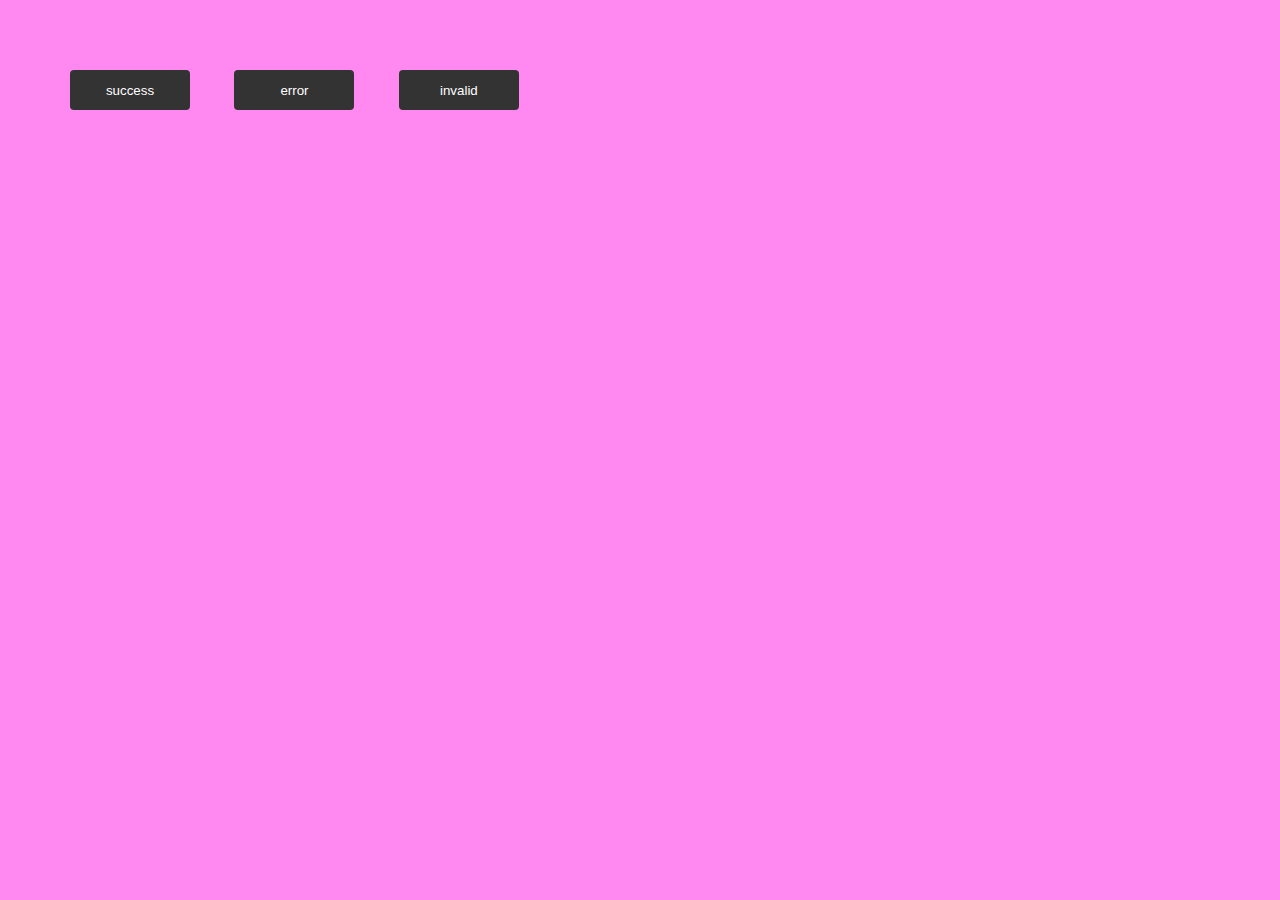
<file: notification-bars/index.html>
<!DOCTYPE html>
<html lang="en">
<head>
    <meta charset="UTF-8">
    <meta name="viewport" content="width=device-width, initial-scale=1.0">
    <title>Document</title>
    <link rel="stylesheet" href="style.css">
    <link rel="stylesheet" href="https://cdnjs.cloudflare.com/ajax/libs/font-awesome/6.5.2/css/all.min.css" integrity="sha512-SnH5WK+bZxgPHs44uWIX+LLJAJ9/2PkPKZ5QiAj6Ta86w+fsb2TkcmfRyVX3pBnMFcV7oQPJkl9QevSCWr3W6A==" crossorigin="anonymous" referrerpolicy="no-referrer" />
</head>
<body>
    <div class="buttons">
        <button onclick="showToast(successMsg)">success</button>
        <button onclick="showToast(errorMsg)">error</button>
        <button onclick="showToast(invalidMsg)">invalid</button>
    </div>
    <div id="toastbox"></div>
    <script src="app.js"></script>
</body>
</html>
</file>
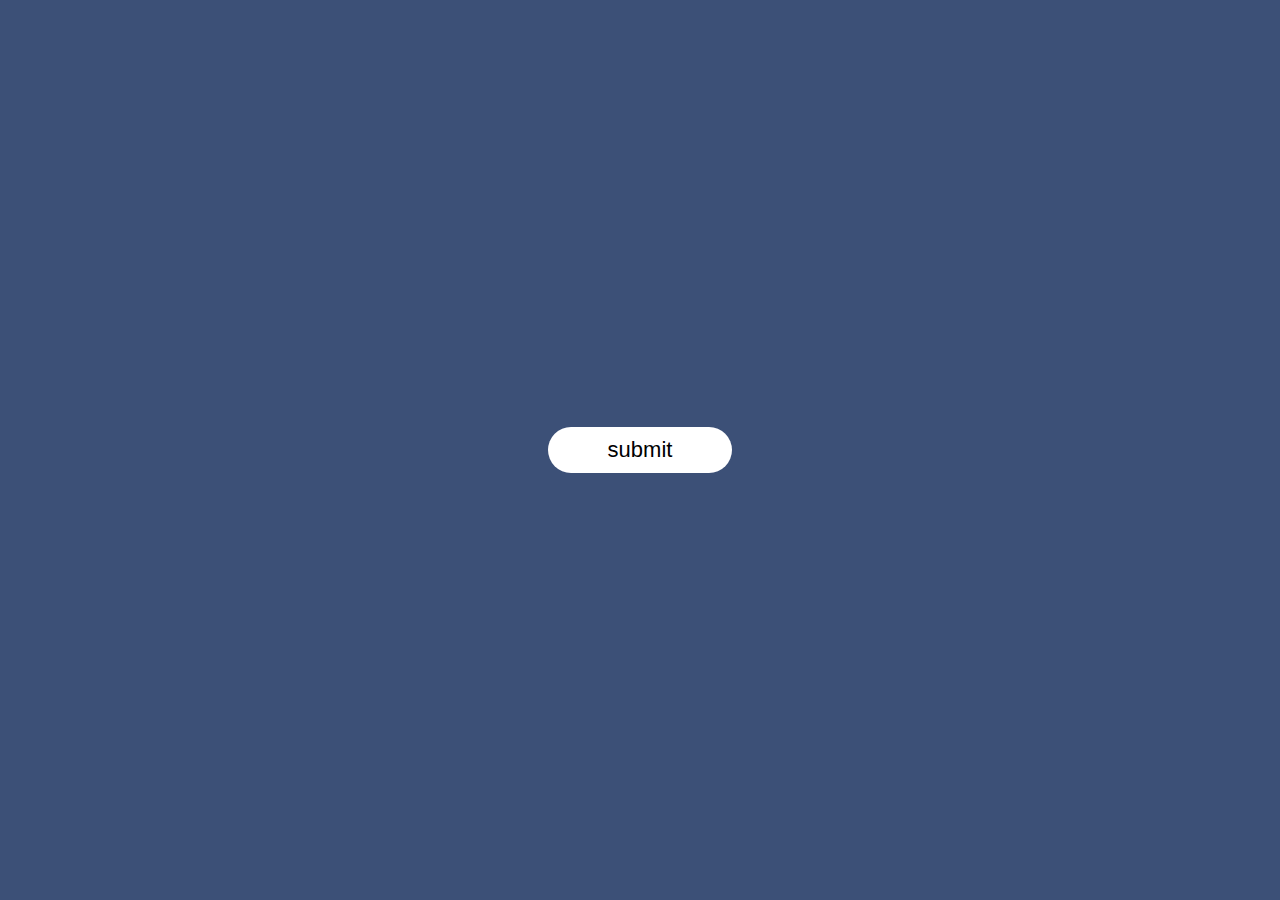
<file: submit-confirmation-popup/index.html>
<!DOCTYPE html>
<html lang="en">
<head>
    <meta charset="UTF-8">
    <meta name="viewport" content="width=device-width, initial-scale=1.0">
    <title>submit confirmation</title>
    <link rel="stylesheet" href="style.css">
</head>
<body>
    <div class="container">
        <button type="submit" class="btn" onclick="openPopUp()">submit</button>
        <div class="popup" id="popup">
            <img src="images/tick.png">
            <h2>Thank You!</h2>
            <p>Your details have been submitted</p>
            <button onclick="closePopUp()">OK</button>
        </div>
    </div>
    <script>
        let popup = document.getElementById('popup');
        function openPopUp() {
            popup.classList.add('open-popup');
        }

        function closePopUp() {
            popup.classList.remove('open-popup');
        }
    </script>
</body>
</html>
</file>
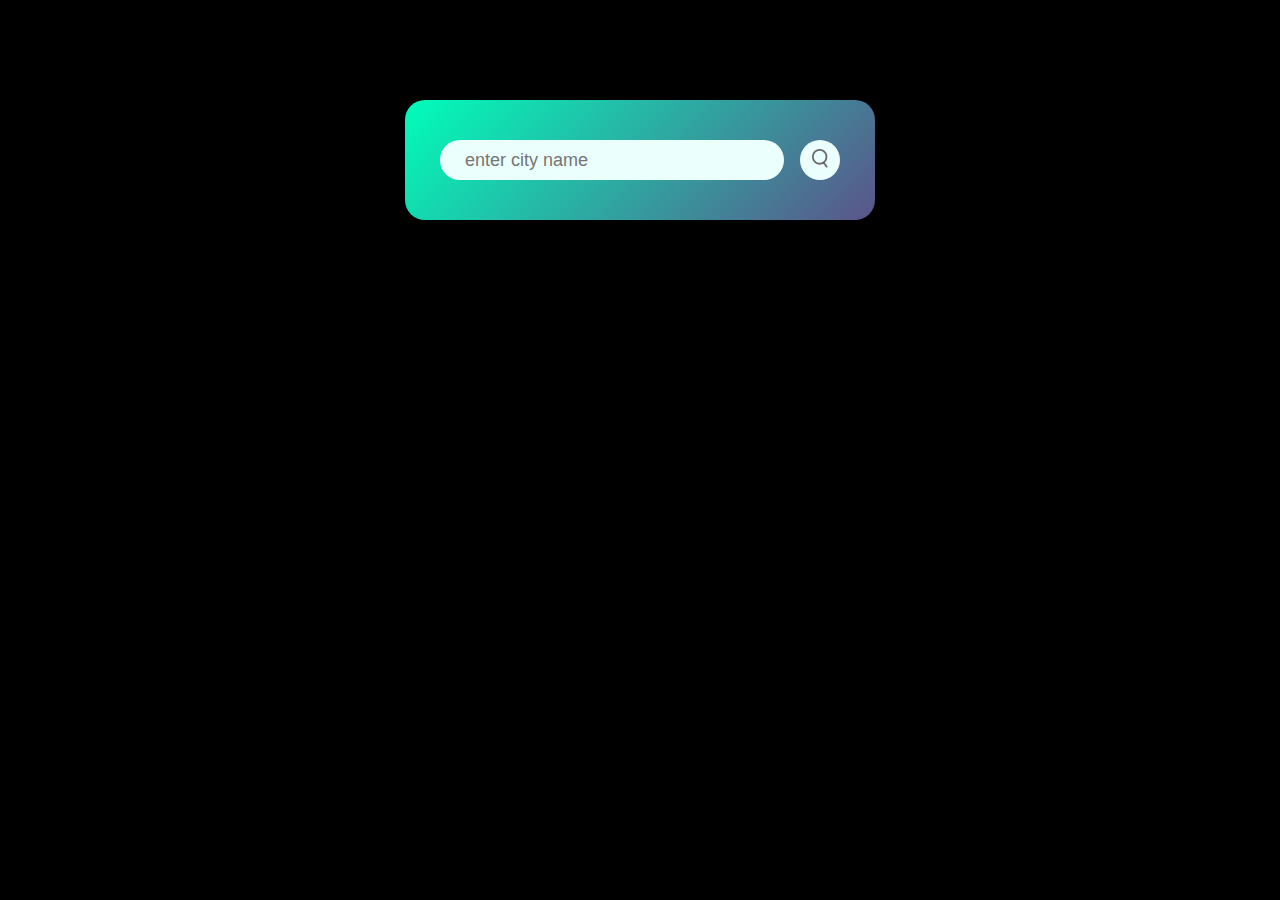
<file: weather-app/index.html>
<!DOCTYPE html>
<html lang="en">
<head>
    <meta charset="UTF-8">
    <meta name="viewport" content="width=device-width, initial-scale=1.0">
    <title>weather app</title>
    <link rel="stylesheet" href="./style.css">
</head>
<body>
    <div class="card">
        <div class="search">
            <input type="text" placeholder="enter city name" spellcheck="false">
            <button><img src="images/search.png"></button>
        </div>
        <div class="error">
            <span>invalid city name</span>
        </div>
        <div class="weather">
            <img src="images/rain.png" class="weather-icon">
            <h1 class="temp">37°C</h1>
            <h2 class="city">New York</h2>
            <div class="details">
                <div class="col"><img src="images/humidity.png">
                <div>
                    <p class="humidity">50%</p>
                    <p>Humidity</p>
                </div>
            </div>
            <div class="col"><img src="images/wind.png">
                <div>
                    <p class="wind">25km/hr</p>
                    <p>Wind</p>
                </div>
            </div>
            </div>
        </div>
    </div>

    <script src="./app.js"></script>
</body>
</html>
</file>
<file: notification-bars/style.css>
*{
    margin: 0;
    padding: 0;
    font-family: 'Poppins',sans-serif;
    box-sizing: border-box;
}
body{
    background: #f7ed;
}

.buttons{
margin: 50px;
}

.buttons button{
    background: #333;
    color: #fff;
    border: 0;
    outline: 0;
    width: 120px;
    height: 40px;
    margin: 20px;
    cursor: pointer;
    border-radius: 4px;
}

#toastbox{
    position: absolute;
    bottom: 30px;
    right:30px;
    display: flex;
    align-items: flex-end;
    flex-direction: column;
    overflow: hidden;
    padding: 20px;
}

.toast {
    width: 400px;
    height: 80px;
    background: #fff;
    font-weight: 500;
    margin: 15px 0;
    box-shadow: 0 0 20px rgba(0,0,0,0.3);
    display: flex;
    align-items: center;
    position: relative;
    transform: translateX(100%);
    animation: moveleft 0.5s linear forwards;
}

@keyframes moveleft{
    100%{
        transform: translateX(0);
    }
} 

.toast i{
    margin: 0 20px;
    font-size: 35px;
    color: green;
    background: white;
    border-radius: 50%;
}

.toast.error i{
    color: red;
}

.toast.invalid i{
    color: orange;
}

.toast::after{
    content: '';
    position: absolute;
    left: 0;
    bottom: 0;
    width: 100%;
    height: 5px;
    background: green;
    animation: anim 5s linear forwards;
}

@keyframes anim {
    100%{
        width: 0;
    }
}

.toast.error::after{
    background: red;
}
.toast.invalid::after{
    background: orange;
}
</file>
<file: submit-confirmation-popup/style.css>
*{
    padding: 0;
    margin: 0;
    font-family: 'Poppins',sans-serif;
    box-sizing: border-box;
}

.container {
    width: 100%;
    height: 100vh;
    background: #3c5077;
    display: flex;
    align-items: center;
    justify-content: center;
}

.btn {
    padding: 10px 60px;
    background: #fff;
    border: 0;
    outline: none;
    cursor: pointer;
    font-size: 22px;
    font-weight: 500;
    border-radius: 30px;
}

.popup {
    width: 400px;
    background: #fff;
    border-radius: 6px;
    position: absolute;
    top: 50%;
    left: 50%;
    transform: translate(-50%,-50%);
    text-align: center;
    padding: 0 30px 30px;
    color: #333;
    visibility: hidden;
}

.open-popup {
    visibility: visible;
    top: 50%;
}

.popup img {
    width: 100px;
    margin-top: -50px;
    border-radius: 50%;
    box-shadow: 0 2px 5px rgba(0,0,0,0.2);

}

.popup h2 {
    font-size: 38px;
    font-weight: 500;
    margin: 30px 0 10px;
}

.popup button {
    width: 100%;
    margin-top: 50px;
    padding: 10px 0;
    background: #6fd649;
    color: #fff;
    border: 0;
    outline: none;
    font-size: 18px;
    border-radius: 4px;
    cursor: pointer;
    box-shadow: 0 5px 5px rgba(0,0,0,0.2);
}
</file>
<file: weather-app/style.css>
* {
    margin: 0;
    padding: 0;
    font-family: Poppins,sans-serif;
    box-sizing: border-box;
}

body{
    background: black;
}

.card {
    width: 90%;
    max-width: 470px;
    background: linear-gradient(135deg, #00feba, #5b548a);
    color: #fff;
    margin: 100px auto 0;
    border-radius: 20px;
    padding: 40px 35px;
    text-align: center;
}

.search {
    width: 100%;
    display: flex;
    align-items: center;
    justify-content: space-between;
}

.search input{
    border: 0;
    outline: 0;
    background: #ebfffc;
    color: #555;
    padding: 10px 25px;
    height: 40px;
    border-radius: 30px;
    flex: 1;
    margin-right: 16px;
    font-size: 18px;
}

.search button{
    border: 0;
    outline: 0;
    background: #ebfffc;
    border-radius: 50%;
    width: 40px;
    height: 40px;
    cursor: pointer;
}

.search button img {
    width: 16px;
}

.weather-icon{
    width: 170px;
    margin-top: 30px;
}

.weather h1{
    font-size: 80px;
    font-weight: 500;
}

.weather h2 {
    font-size:45px;
    font-weight: 400;
    margin-top: -10px;
}

.details {
    display: flex;
    align-items: center;
    justify-content: space-between;
    padding: 0 20px;
    margin-top: 50px;
}

.col {
    display: flex;
    align-items: center;
    text-align: left;
}

.col img{
    width: 40px;
    margin-right: 10px;
}

.humidity, .wind {
    font-size: 28px;
    margin-top: -6px;
}

.weather{
    display: none;
}

.error{
    width: 100%;
    text-align: left;
    margin-left: 80px;
    font-size: 14px;
    color: red;
    margin-top: 10px;
    display: none;
}

.error span {
    
    text-align: center;
    font-weight: bolder;
}
</file>
